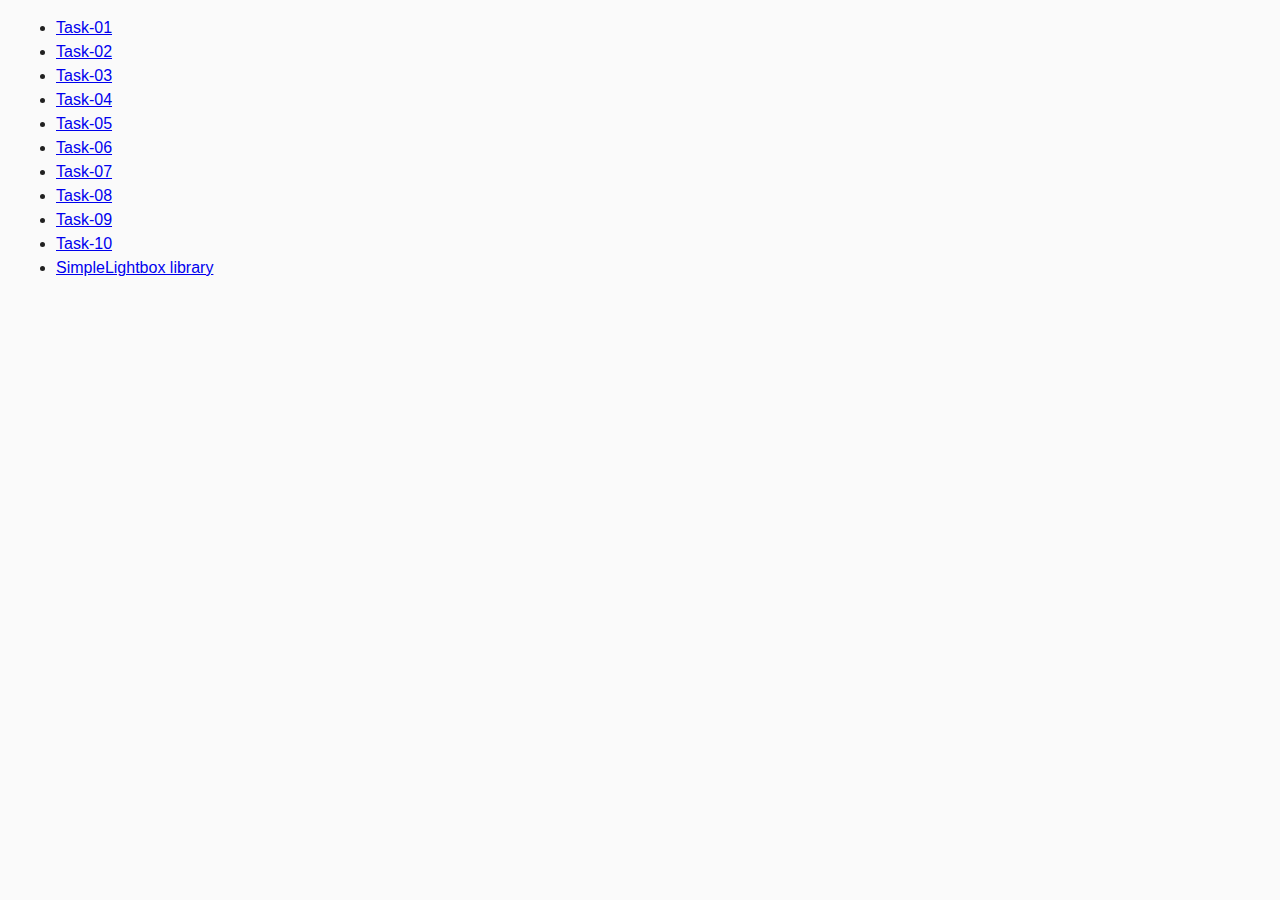
<file: src/index.html>
<!DOCTYPE html>
<html lang="en">
  <head>
    <meta charset="UTF-8" />
    <meta name="viewport" content="width=device-width, initial-scale=1.0" />
    <meta http-equiv="X-UA-Compatible" content="ie=edge" />
    <title>Homework 7</title>
    <link rel="stylesheet" href="css/common.css" />
  </head>
  <body>
    <ul>
      <li><a href="Task-01.html">Task-01</a></li>
      <li><a href="Task-02.html">Task-02</a></li>
      <li><a href="Task-03.html">Task-03</a></li>
      <li><a href="Task-04.html">Task-04</a></li>
      <li><a href="Task-05.html">Task-05</a></li>
      <li><a href="Task-06.html">Task-06</a></li>
      <li><a href="Task-07.html">Task-07</a></li>
      <li><a href="Task-08.html">Task-08</a></li>
      <li><a href="Task-09.html">Task-09</a></li>
      <li><a href="Task-10.html">Task-10</a></li>

      <li><a href="02-lightbox.html">SimpleLightbox library</a></li>
    </ul>
  </body>
</html>
</file>
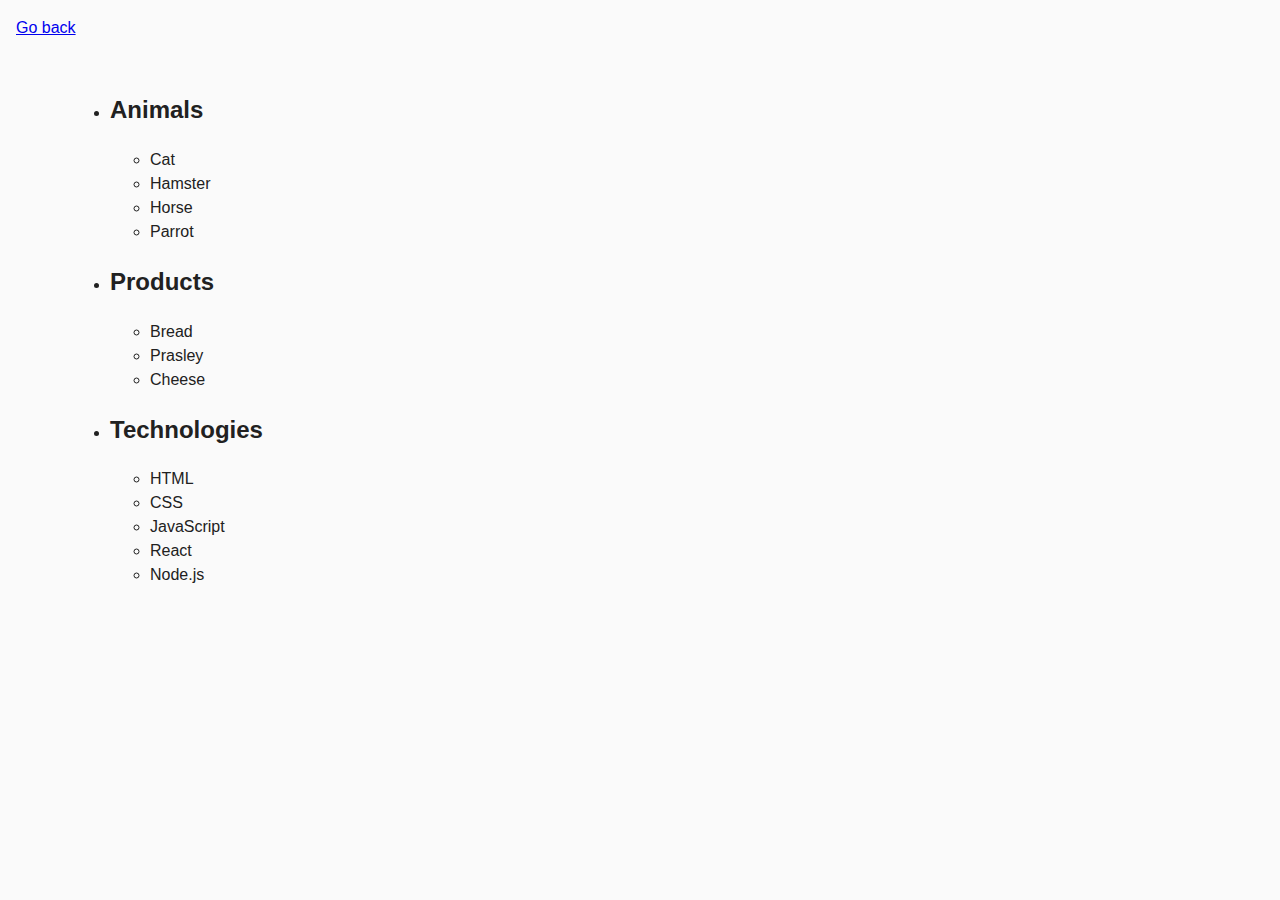
<file: src/Task-01.html>
<!DOCTYPE html>
<html lang="en">

<head>
  <meta charset="UTF-8" />
  <meta name="viewport" content="width=device-width, initial-scale=1.0" />
  <meta http-equiv="X-UA-Compatible" content="ie=edge" />
  <title>Task-01</title>
  <link rel="stylesheet" href="css/common.css" />
  <link rel="stylesheet" href="css/styles.css" />
</head>

<body>
  <p><a href="index.html">Go back</a></p>

  <div class="gallery">
    <ul id="categories">
      <li class="item">
        <h2>Animals</h2>
        <ul>
          <li>Cat</li>
          <li>Hamster</li>
          <li>Horse</li>
          <li>Parrot</li>
        </ul>
      </li>
      <li class="item">
        <h2>Products</h2>
        <ul>
          <li>Bread</li>
          <li>Prasley</li>
          <li>Cheese</li>
        </ul>
      </li>
      <li class="item">
        <h2>Technologies</h2>
        <ul>
          <li>HTML</li>
          <li>CSS</li>
          <li>JavaScript</li>
          <li>React</li>
          <li>Node.js</li>
        </ul>
      </li>
    </ul>
  </div>

  <script src="js/Task-01.js" type="module"></script>
</body>

</html>
</file>
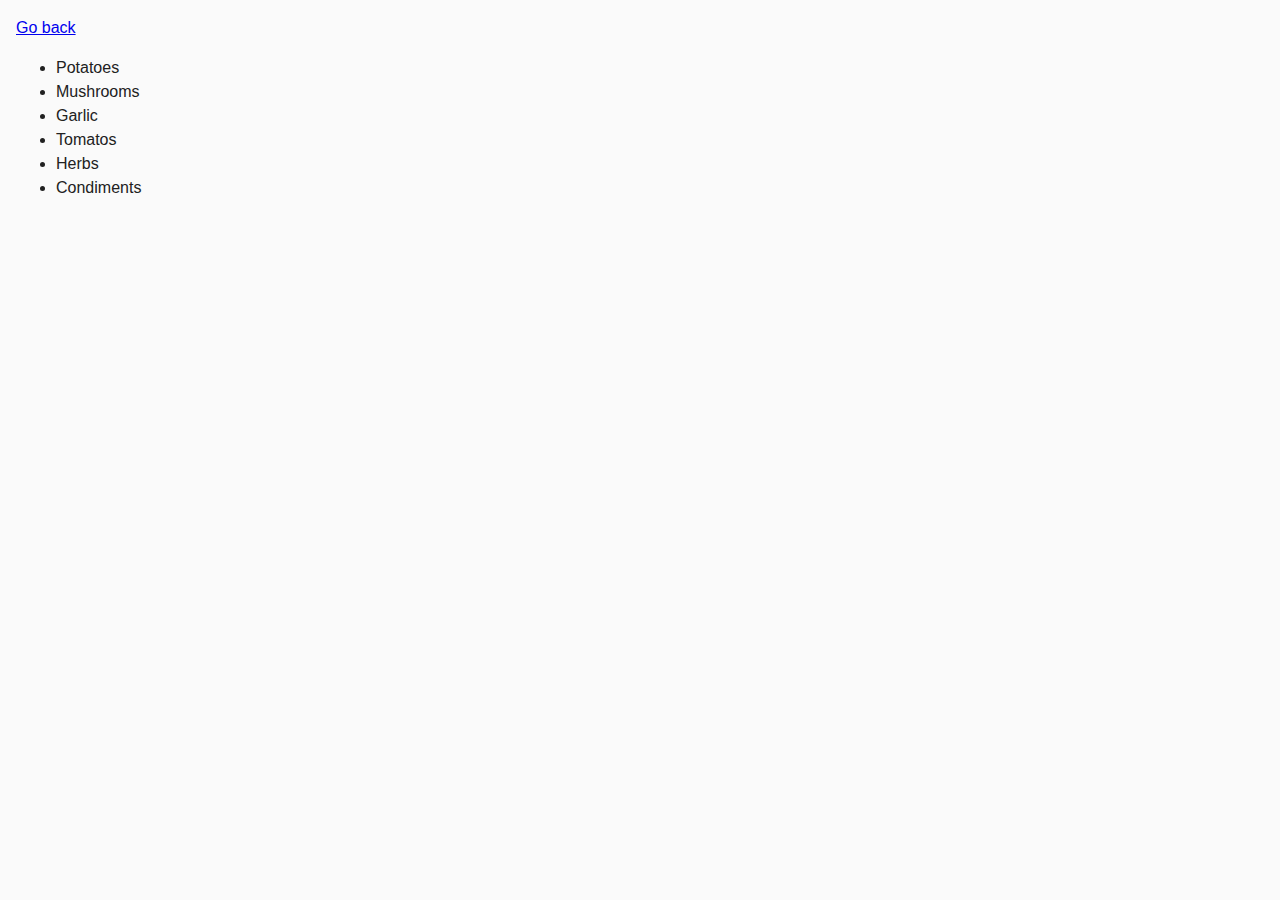
<file: src/Task-02.html>
<!DOCTYPE html>
<html lang="en">

<head>
    <meta charset="UTF-8" />
    <meta name="viewport" content="width=device-width, initial-scale=1.0" />
    <meta http-equiv="X-UA-Compatible" content="ie=edge" />
    <title>Task-02</title>
    <link rel="stylesheet" href="css/common.css" />
    <link rel="stylesheet" href="css/styles.css" />
</head>

<body>
    <p><a href="index.html">Go back</a></p>

    
    <ul id="ingredients"></ul>


    <script src="js/Task-02.js" type="module"></script>
</body>

</html>
</file>
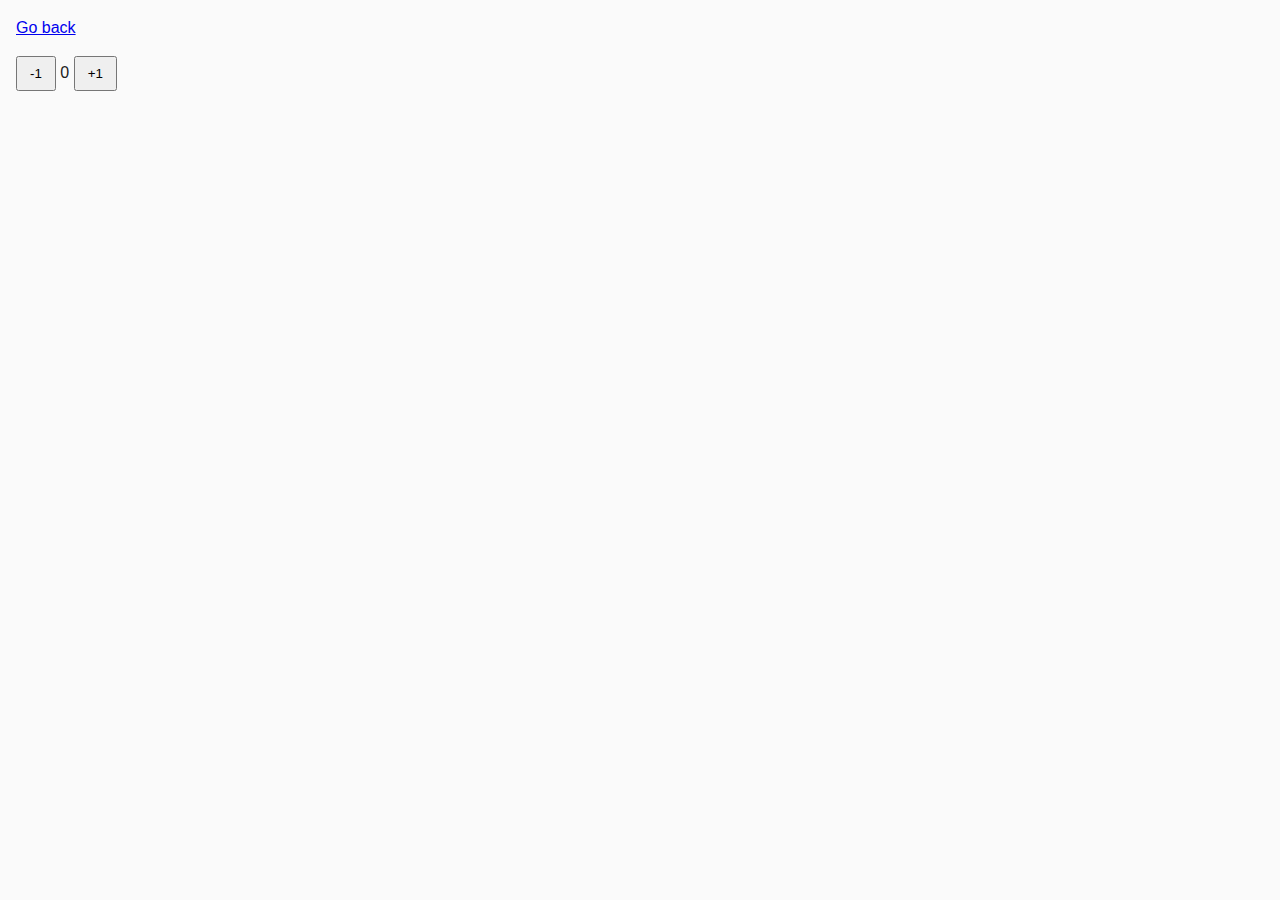
<file: src/Task-04.html>
<!DOCTYPE html>
<html lang="en">

<head>
    <meta charset="UTF-8" />
    <meta name="viewport" content="width=device-width, initial-scale=1.0" />
    <meta http-equiv="X-UA-Compatible" content="ie=edge" />
    <title>Task-04</title>
    <link rel="stylesheet" href="css/common.css" />
    <link rel="stylesheet" href="css/styles.css" />
</head>

<body>
    <p><a href="index.html">Go back</a></p>

    <div id="counter">
        <button type="button" data-action="decrement">-1</button>
        <span id="value">0</span>
        <button type="button" data-action="increment">+1</button>
    </div>

    

    <script src="js/Task-04.js" type="module"></script>
</body>

</html>
</file>
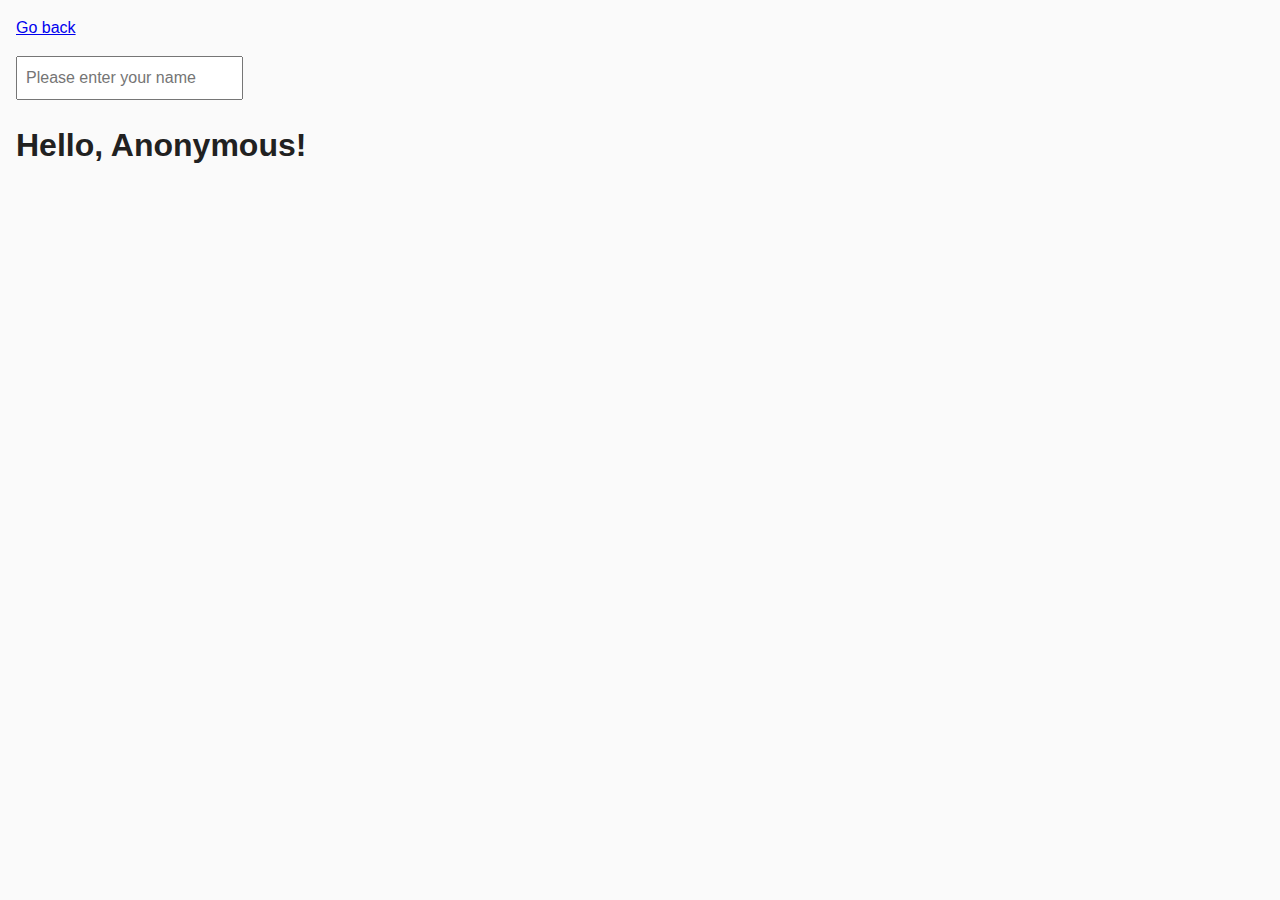
<file: src/Task-05.html>
<!DOCTYPE html>
<html lang="en">

<head>
    <meta charset="UTF-8" />
    <meta name="viewport" content="width=device-width, initial-scale=1.0" />
    <meta http-equiv="X-UA-Compatible" content="ie=edge" />
    <title>Task-05</title>
    <link rel="stylesheet" href="css/common.css" />
    <link rel="stylesheet" href="css/styles.css" />
</head>

<body>
    <p><a href="index.html">Go back</a></p>

<input type="text" id="name-input" placeholder="Please enter your name" />
<h1>Hello, <span id="name-output">Anonymous</span>!</h1>

    <script src="js/Task-05.js" type="module"></script>
</body>

</html>
</file>
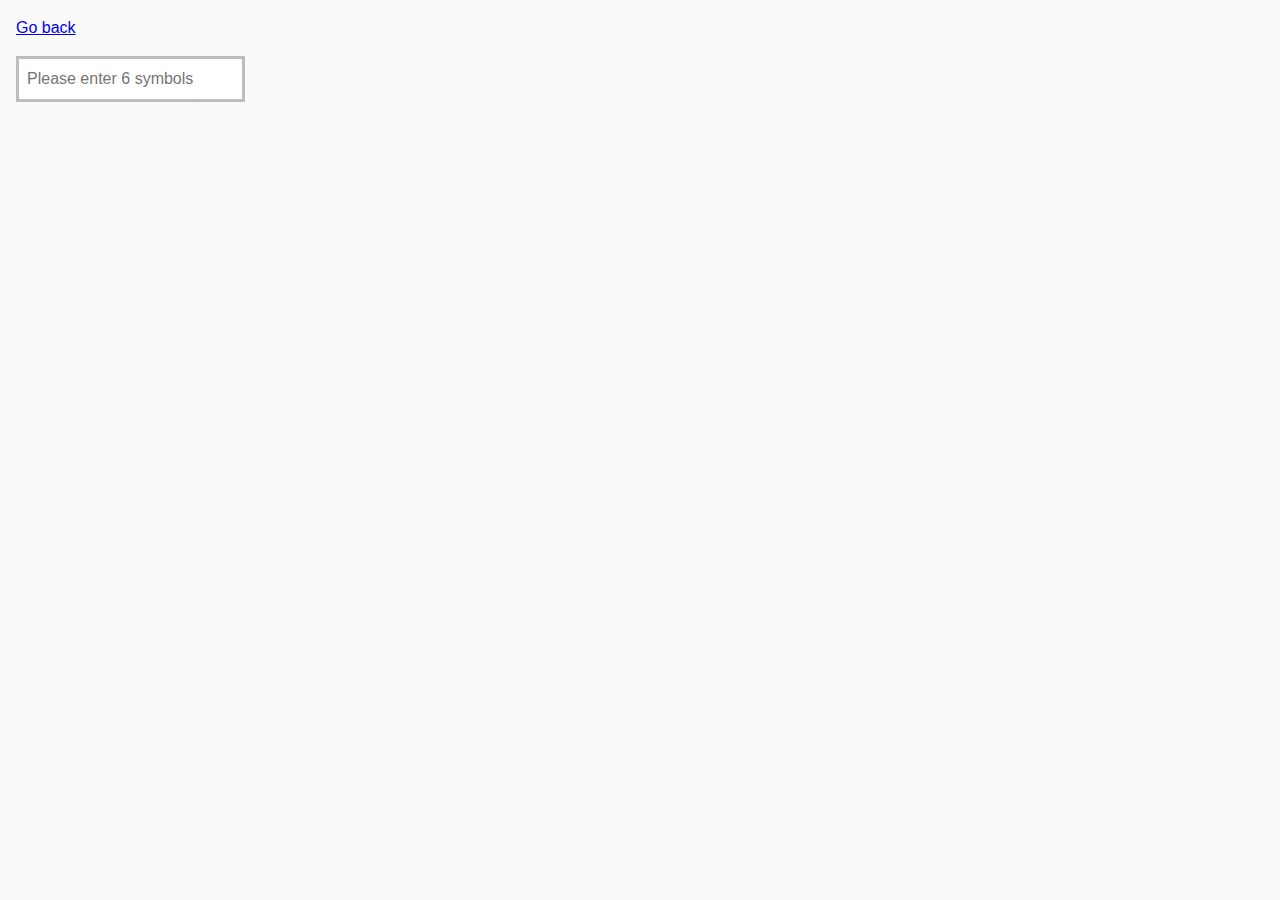
<file: src/Task-06.html>
<!DOCTYPE html>
<html lang="en">

<head>
    <meta charset="UTF-8" />
    <meta name="viewport" content="width=device-width, initial-scale=1.0" />
    <meta http-equiv="X-UA-Compatible" content="ie=edge" />
    <title>Task-06</title>
    <link rel="stylesheet" href="css/common.css" />
    <link rel="stylesheet" href="css/styles.css" />
</head>

<body>
    <p><a href="index.html">Go back</a></p>

    <input 
    type="text" 
    id="validation-input" 
    data-length="6" 
    placeholder="Please enter 6 symbols" 
    />


    <script src="js/Task-06.js" type="module"></script>
</body>

</html>
</file>
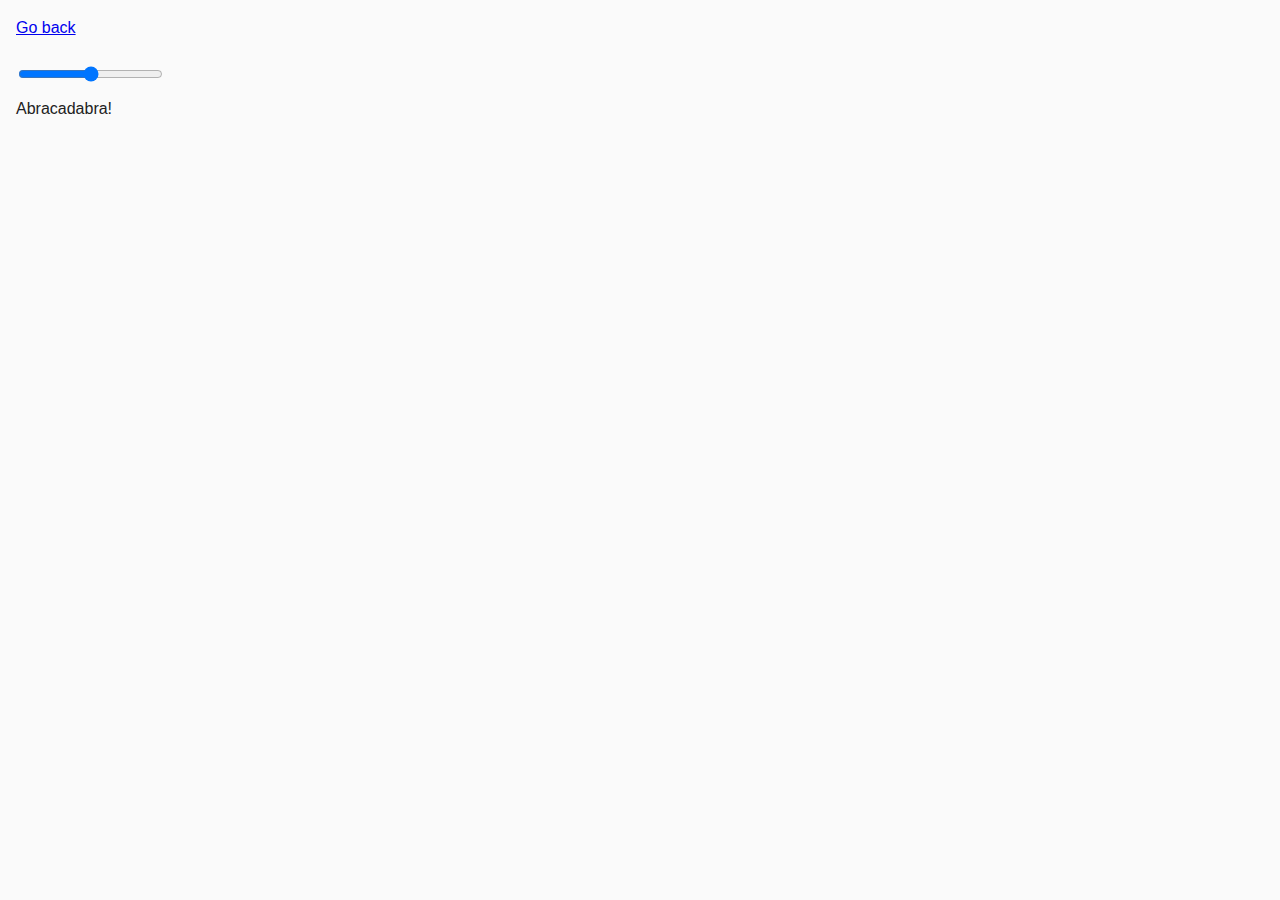
<file: src/Task-07.html>
<!DOCTYPE html>
<html lang="en">

<head>
    <meta charset="UTF-8" />
    <meta name="viewport" content="width=device-width, initial-scale=1.0" />
    <meta http-equiv="X-UA-Compatible" content="ie=edge" />
    <title>Task-07</title>
    <link rel="stylesheet" href="css/common.css" />
    <link rel="stylesheet" href="css/styles.css" />
</head>

<body>
    <p><a href="index.html">Go back</a></p>

<input 
id="font-size-control" 
type="range" 
min="16" 
max="96" 
/>
<br />
<span id="text">Abracadabra!</span>

    <script src="js/Task-07.js" type="module"></script>
</body>

</html>
</file>
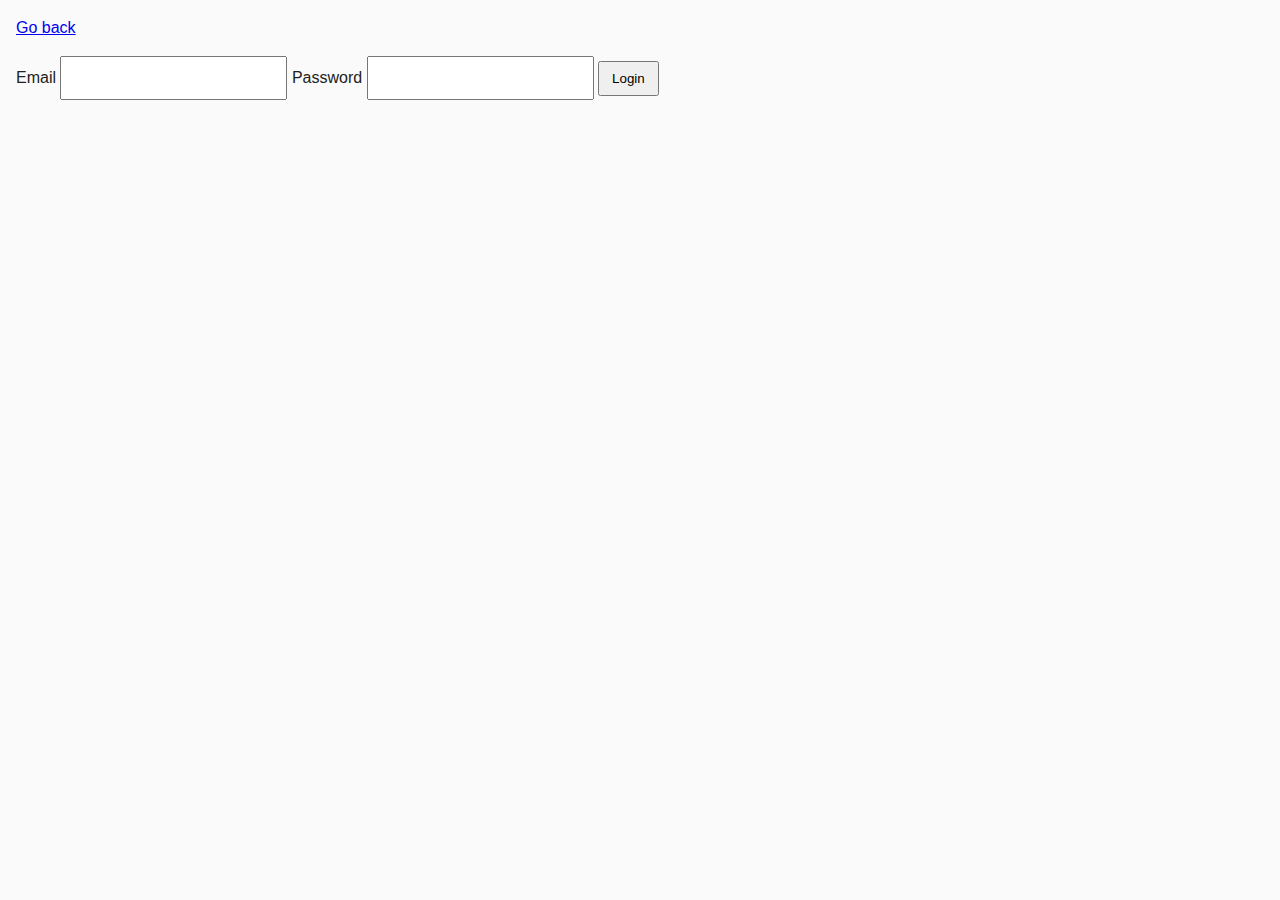
<file: src/Task-08.html>
<!DOCTYPE html>
<html lang="en">

<head>
    <meta charset="UTF-8" />
    <meta name="viewport" content="width=device-width, initial-scale=1.0" />
    <meta http-equiv="X-UA-Compatible" content="ie=edge" />
    <title>Task-08</title>
    <link rel="stylesheet" href="css/common.css" />
    <link rel="stylesheet" href="css/styles.css" />
</head>

<body>
    <p><a href="index.html">Go back</a></p>

<form class="login-form">
    <label>
        Email
        <input type="email" name="email" />
    </label>
    <label>
        Password
        <input type="password" name="password" />
    </label>
    <button type="submit">Login</button>
</form>

    <script src="js/Task-08.js" type="module"></script>
</body>

</html>
</file>
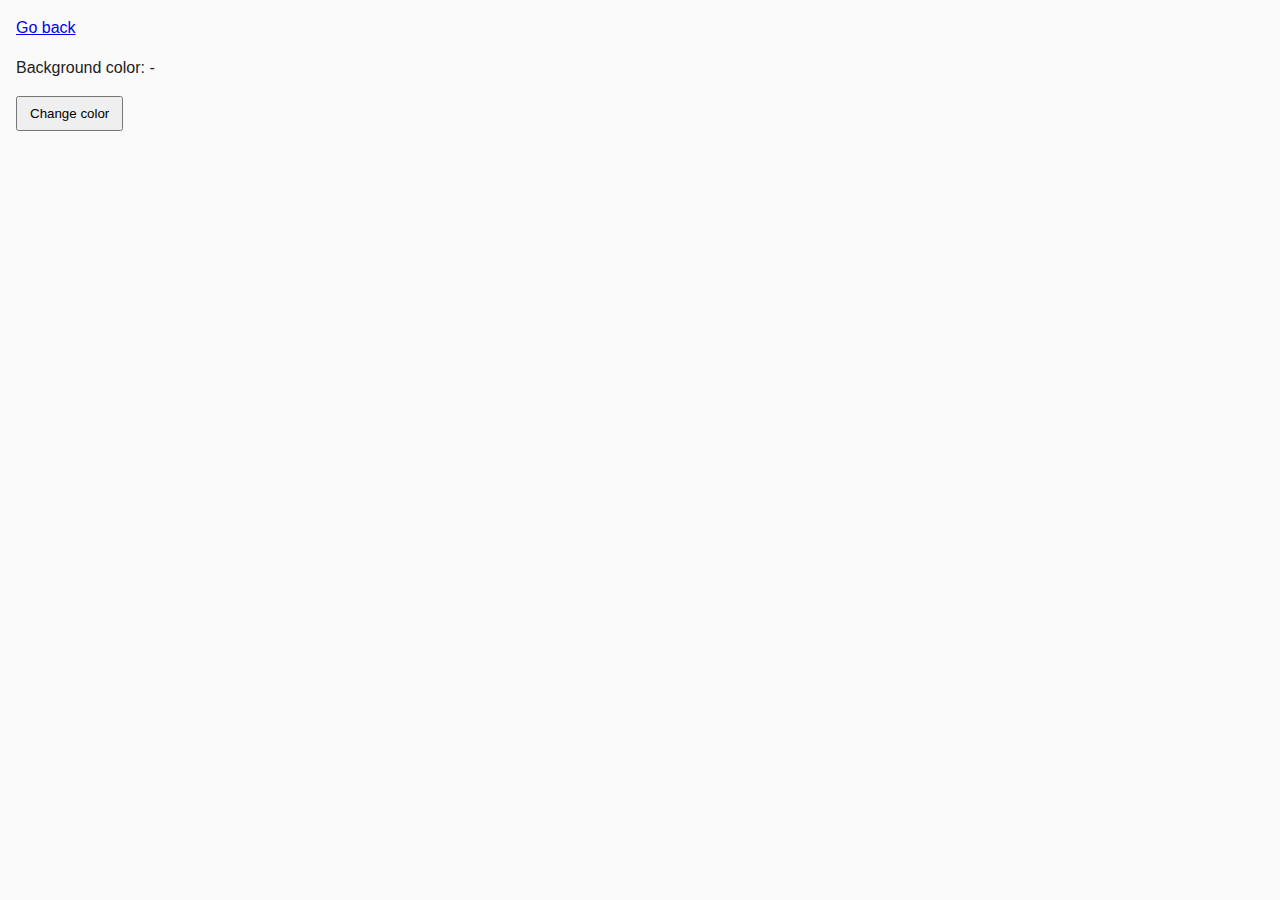
<file: src/Task-09.html>
<!DOCTYPE html>
<html lang="en">

<head>
    <meta charset="UTF-8" />
    <meta name="viewport" content="width=device-width, initial-scale=1.0" />
    <meta http-equiv="X-UA-Compatible" content="ie=edge" />
    <title>Task-09</title>
    <link rel="stylesheet" href="css/common.css" />
    <link rel="stylesheet" href="css/styles.css" />
</head>

<body>
    <p><a href="index.html">Go back</a></p>

<div class="widget">
    <p>Background color: <span class="color">-</span></p>
    <button type="button" class="change-color">Change color</button>
</div>

    <script src="js/Task-09.js" type="module"></script>
</body>

</html>
</file>
<file: src/css/common.css>
* {
  box-sizing: border-box;
}

body {
  margin: 16px;
  font-family: -apple-system, BlinkMacSystemFont, 'Segoe UI', Roboto, Oxygen,
    Ubuntu, Cantarell, 'Open Sans', 'Helvetica Neue', sans-serif;
  -webkit-font-smoothing: antialiased;
  -moz-osx-font-smoothing: grayscale;
  background-color: #fafafa;
  color: #212121;
  line-height: 1.5;
}

input {
  padding: 8px;
  font: inherit;
}

button {
  padding: 8px 12px;
  cursor: pointer;
}
</file>
<file: src/css/styles.css>
:root {
  --timing-function: cubic-bezier(0.4, 0, 0.2, 1);
  --animation-duration: 250ms;
}

.gallery {
  display: grid;
  max-width: 1140px;
  grid-template-columns: repeat(auto-fit, minmax(320px, 1fr));
  grid-auto-rows: 240px;
  grid-gap: 12px;
  justify-content: center;
  padding: 0;
  list-style: none;
  margin-left: auto;
  margin-right: auto;
}

.gallery__item {
  position: relative;
  box-shadow: 0px 1px 3px 0px rgba(0, 0, 0, 0.2),
    0px 1px 1px 0px rgba(0, 0, 0, 0.14), 0px 2px 1px -1px rgba(0, 0, 0, 0.12);
}

.gallery__image:hover {
  transform: scale(1.03);
}

.gallery__image {
  height: 100%;
  width: 100%;
  object-fit: cover;
  transition: transform var(--animation-duration) var(--timing-function);
}

.gallery__link {
  display: block;
  text-decoration: none;
  height: 100%;
}

.gallery__link:hover {
  cursor: zoom-in;
}

.gallery-item {
  
  display: flex;
  justify-content: space-between;
  width: 50px;
}

#validation-input {
  border: 3px solid #bdbdbd;
}

#validation-input.valid {
  border-color: #4caf50;
}

#validation-input.invalid {
  border-color: #f44336;
}
</file>
